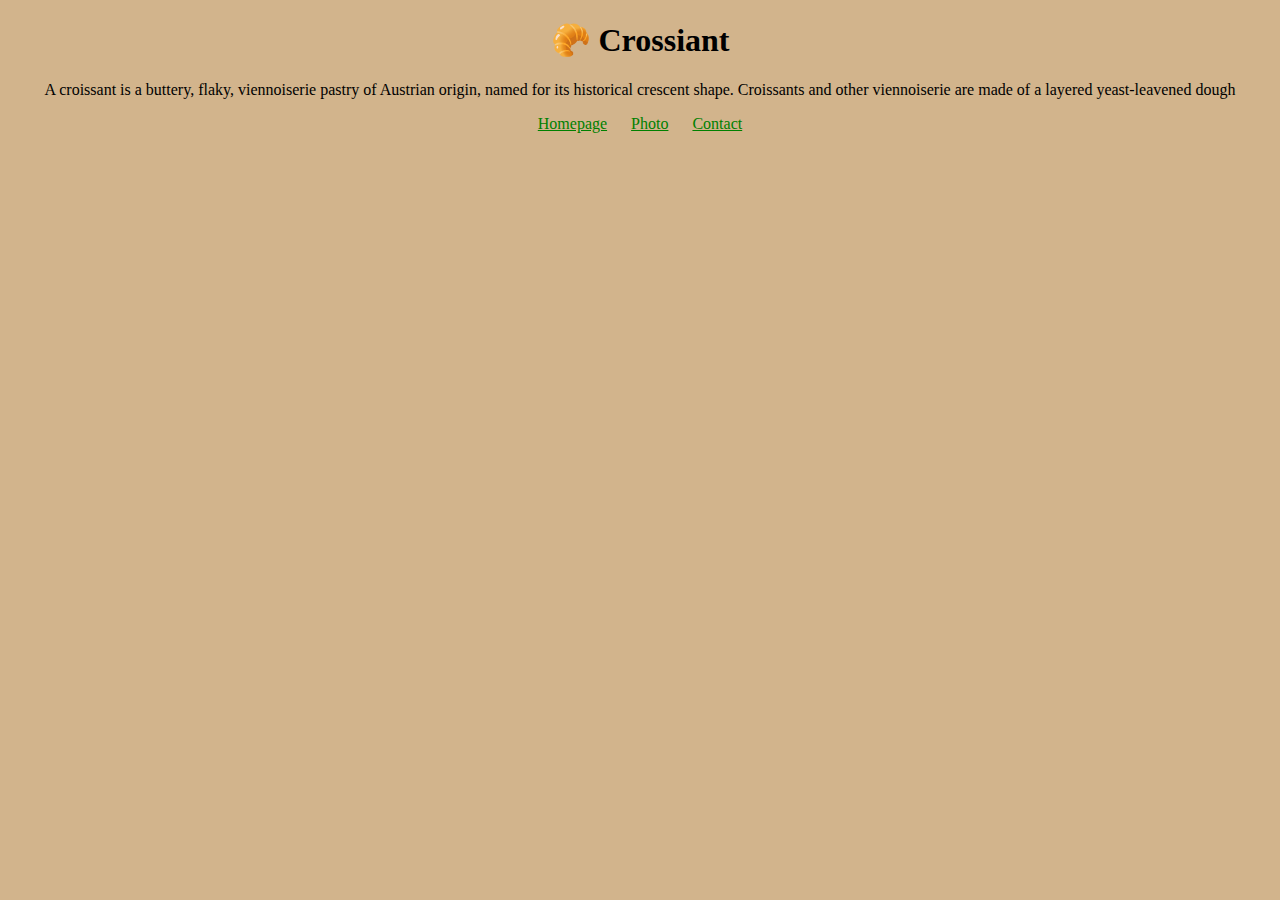
<file: index.html>
<!DOCTYPE html>
<html lang="en">
<head>
    <meta charset="UTF-8">
    <meta name="viewport" content="width=device-width, initial-scale=1.0">
    <link rel="stylesheet" href="/css/styles.css"/>
    <title>Croissants-Croissant.com</title>
    <meta name="description" content="Taste the best croissant in town">
</head>

<body>
    <h1>
       🥐 Crossiant
    </h1>

    <p>
        A croissant is a buttery, flaky, viennoiserie pastry of Austrian origin, named for its historical crescent shape.
        Croissants and other viennoiserie are made of a layered yeast-leavened dough
    </p>



    <footer>
    <a href="/" title="Home"> Homepage</a>
<a href="/photo.html" title="Croissant photo">Photo</a>
<a href="/contact.html" title="Contact Croissant.com">Contact</a>
    </footer>
</body>
</html>
</file>
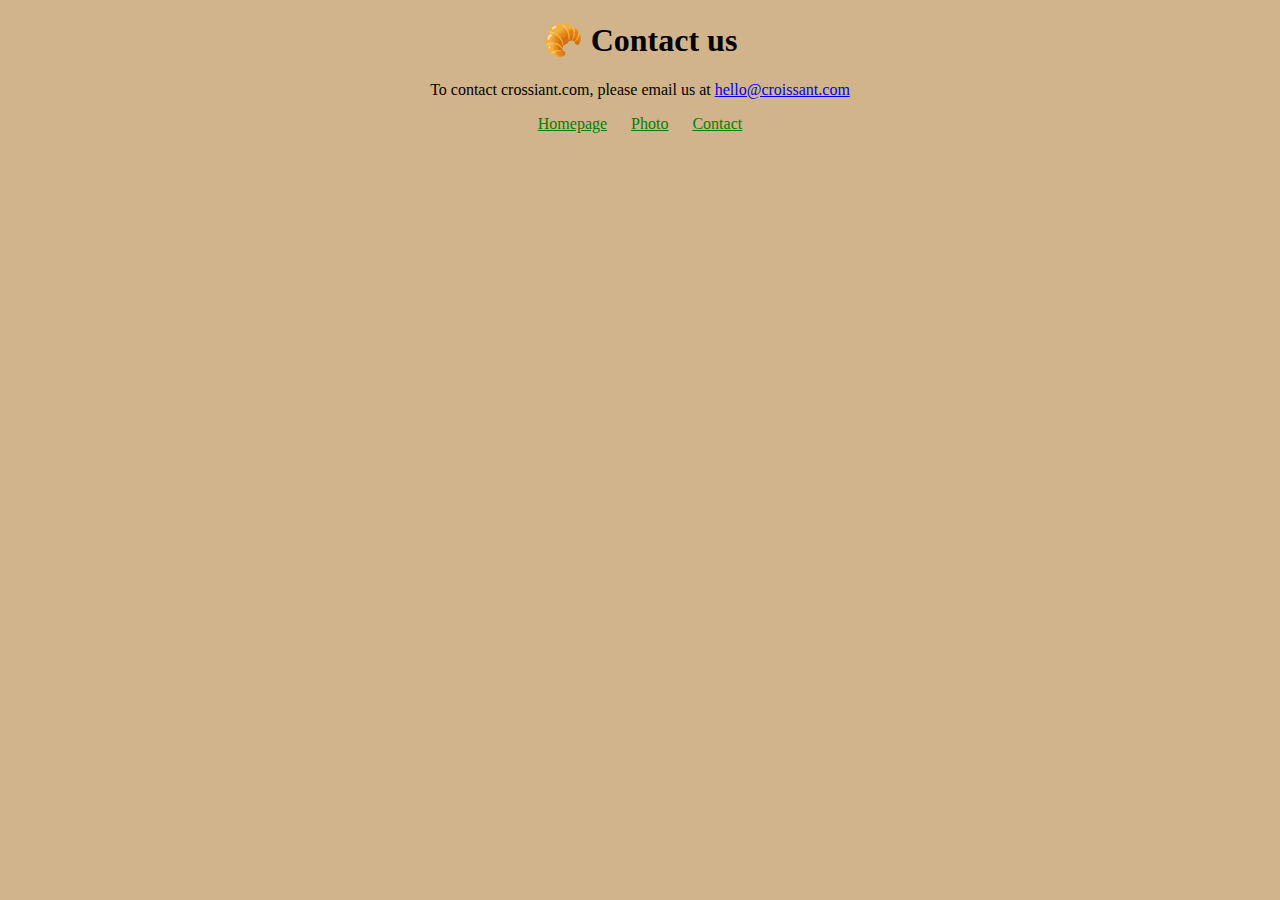
<file: contact.html>
<!DOCTYPE html>
<html lang="en">
<head>
    <meta charset="UTF-8">
    <meta name="viewport" content="width=device-width, initial-scale=1.0">
    <link rel="stylesheet" href="/css/styles.css" />
    <title>Contact us- Croissant.com</title>
    <meta name="description" content="Contact croissant.com to learn more about our homemade croissants">
</head>
<body>
    <h1>🥐 Contact us</h1>
    <p>
    To contact crossiant.com, please email us at 
    <a href="mailto:hello@crossiant.com"
    title="contact us by email">
    hello@croissant.com
</a>
    </p>
    <footer>
        <a href="/" title="Home"> Homepage</a>
        <a href="/photo.html" title="Croissant photo">Photo</a>
        <a href="/contact.html" title="Contact Croissant.com">Contact</a>
    </footer>
</body>
</html>
</file>
<file: css/styles.css>
body{
    background: tan;
}


h1,
p {
    text-align: center;
}

.picture-photo {
    max-width: 100%;
    border-radius: 10px;
    display: block;
    margin: 30px auto;
}

footer {
    text-align:center;
}

footer a {
    margin: 0 10px;
    color:green;
   
}
</file>
